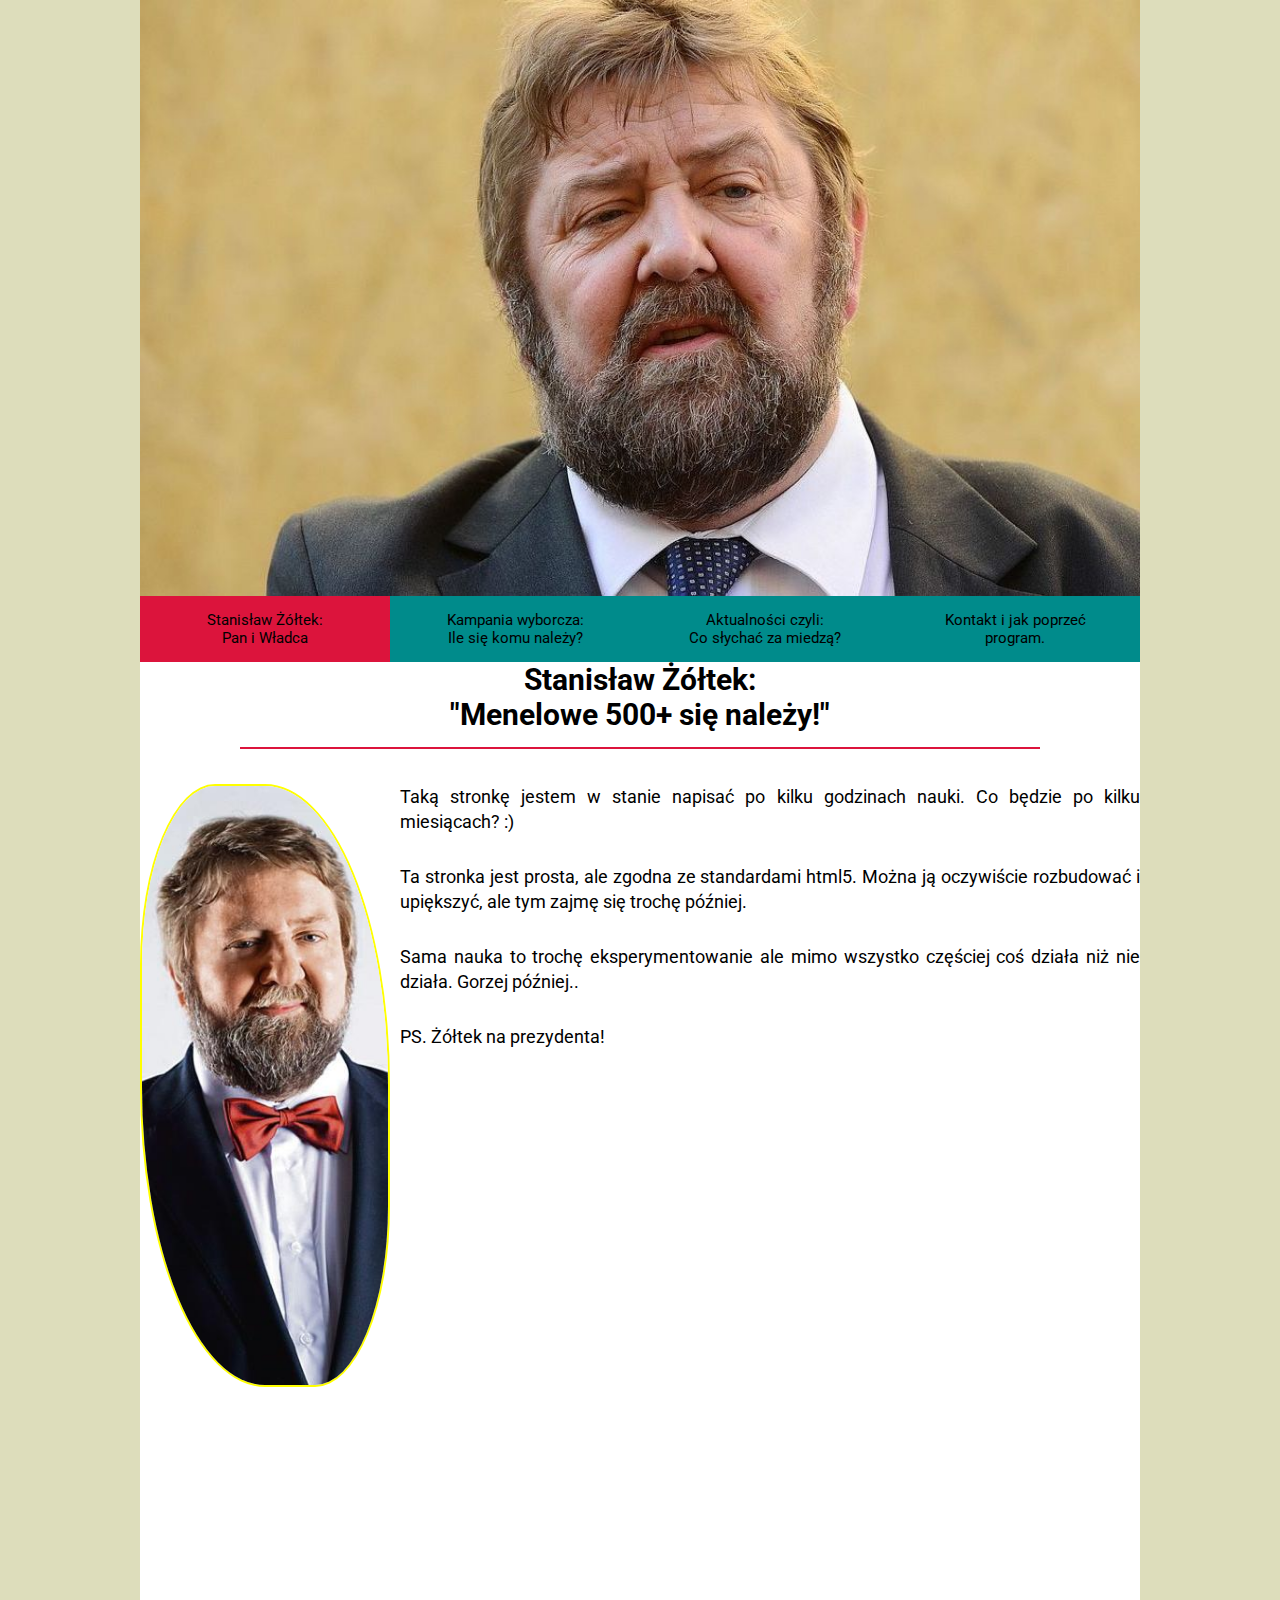
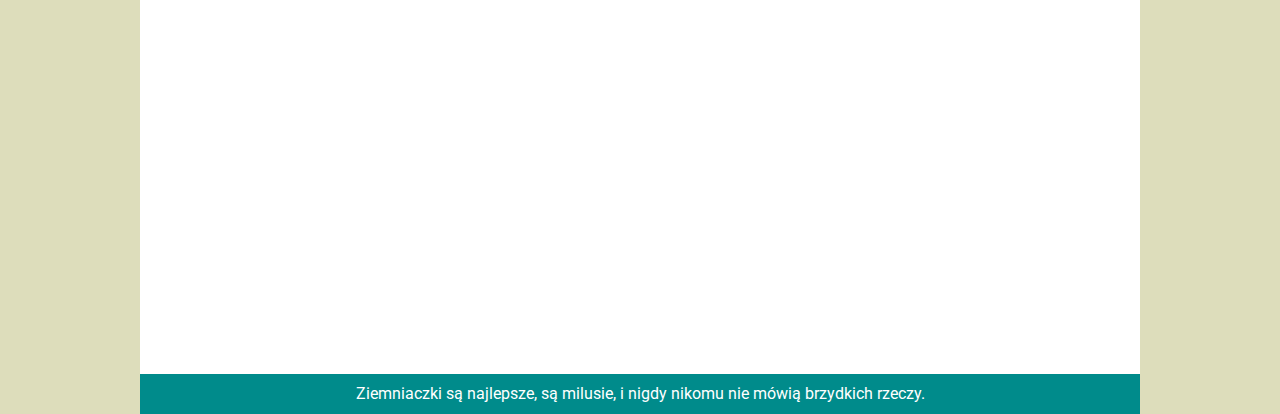
<file: index.html>
<!DOCTYPE html>

<html lang="pl">
<head>
    <meta charset="utf-8">
    <meta name="viewport" content="width=device-width, initial-scale=1.0">
    <title>Żółtek rządzi!</title>
        <link href="https://fonts.googleapis.com/css2?family=Great+Vibes&family=Roboto&display=swap" rel="stylesheet">
        <link rel="shortcut icon" href="favicon.ico">
    <link rel="stylesheet" href="style.css">
</head>

<body>
    <div id="wrapper">
      <header>
          <img src="glowa.jpg" alt="glowa - header">
      </header>
        <nav>
          <a class="menu active" href="index.html">Stanisław Żółtek:<br>Pan i Władca</a>
          <a class="menu" href="kampania.html">Kampania wyborcza:<br>Ile się komu należy?</a>
          <a class="menu" href="#">Aktualności czyli:<br>Co słychać za miedzą?</a>
          <a class="menu" href="#">Kontakt i jak poprzeć program.</a>
        </nav>
          <section>
            <article>
              <h1>Stanisław Żółtek: <br>
                "Menelowe 500+ się należy!"</h1>
                <p><img class="left"src="zoltek.jpg" alt="twarz">
                  Taką stronkę jestem w stanie napisać po kilku godzinach nauki.
                  Co będzie po kilku miesiącach? :)</p>
                <p>Ta stronka jest prosta, ale zgodna ze standardami html5. Można
                    ją oczywiście rozbudować i upiększyć, ale tym zajmę się
                    trochę później.</p>
                <p>Sama nauka to trochę eksperymentowanie ale mimo wszystko częściej
                  coś działa niż nie działa. Gorzej później..</p>
                <p>PS. Żółtek na prezydenta!</p>
            </article>
        <iframe width="1000" height="563" src="https://www.youtube.com/embed/NBGM2PkMRIU"
        frameborder="0" allow="accelerometer; autoplay; encrypted-media; gyroscope;
        picture-in-picture" allowfullscreen></iframe>

          </section>
      <footer>
          Ziemniaczki są najlepsze, są milusie, i nigdy nikomu nie mówią brzydkich rzeczy.
      </footer>
    </div>
</body>
</html>
</file>
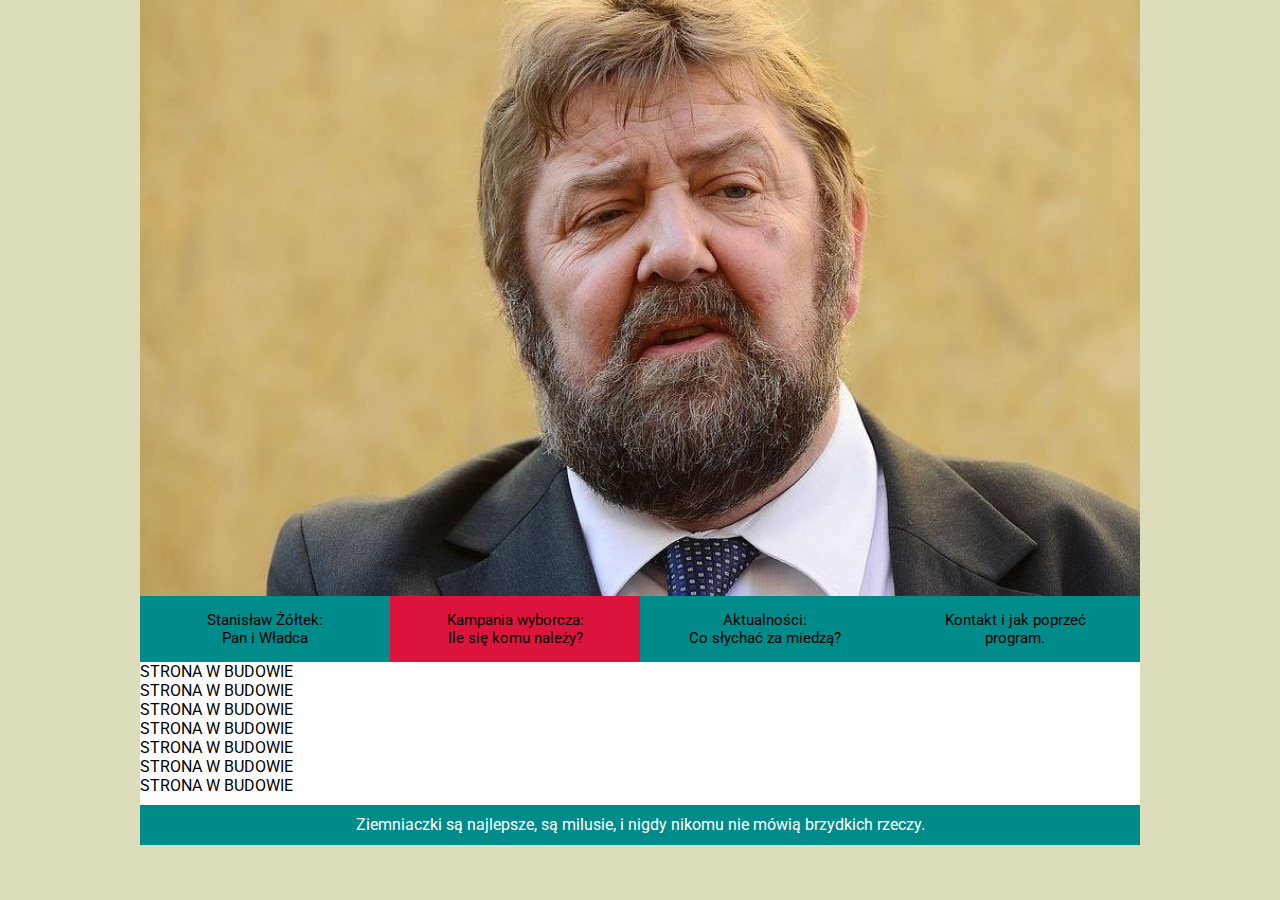
<file: kampania.html>
<!DOCTYPE html>

<html lang="pl">
<head>
    <meta charset="utf-8">
    <meta name="viewport" content="width=device-width, initial-scale=1.0">
    <title>Żółtek rządzi!</title>
        <link href="https://fonts.googleapis.com/css2?family=Great+Vibes&family=Roboto&display=swap" rel="stylesheet">
        <link rel="shortcut icon" href="favicon.ico">
    <link rel="stylesheet" href="style.css">
</head>

<body>
    <div id="wrapper">
      <header>
          <img src="glowa.jpg" alt="glowa - header">
      </header>
        <nav>
          <a class="menu" href="index.html">Stanisław Żółtek:<br>Pan i Władca</a>
          <a class="menu active" href="kampania.html">Kampania wyborcza:<br>Ile się komu należy?</a>
          <a class="menu" href="#">Aktualności:<br>Co słychać za miedzą?</a>
          <a class="menu" href="#">Kontakt i jak poprzeć program.</a>
        </nav>
          <section>
            <p>STRONA W BUDOWIE <br>
            STRONA W BUDOWIE <br>
            STRONA W BUDOWIE <br>
            STRONA W BUDOWIE <br>
            STRONA W BUDOWIE <br>
            STRONA W BUDOWIE <br>
            STRONA W BUDOWIE <br></p>
          </section>
      <footer>
          Ziemniaczki są najlepsze, są milusie, i nigdy nikomu nie mówią brzydkich rzeczy.
      </footer>
    </div>
</body>
</html>
</file>
<file: style.css>
* {margin: 0; padding: 0; font-family: Roboto, arial; box-sizing: border-box;}

body {
  background-color: #ddb
}

#wrapper {
  max-width: 1000px;
  margin: 0 auto;
  background-color: white;
}

header img {
  width: 100%;
  display: block;
}

nav {
  background-color: darkcyan;
  overflow: hidden;
}

nav a {
  display: block;
  width: 25%;
  float: left;
  text-decoration: none;
  color: black;
  text-align: center;
  background-color: darkcyan;
  padding: 15px 30px;
  font-size: 15px;
  -webkit-transition: all 1s ease;
  transition: all 1s ease;
}

a.menu:hover {
  font-size: 17px;
  background-color: crimson;
  cursor: pointer;
}

.active {
  background-color: crimson
}

@media (max-width:800px){
  nav a {
    width: 50%;
    font-size: 22px;
  }
  h1 {
    font-size: 40px;
  }
}

@media (max-width: 500px){
  nav a {
    width: 100%;
  }
}

<!-- kolejna sekcja "article" -->

article {
    margin-top: 30px;
    margin-bottom: 20px;
    padding: 0 20px;
}

article h1 {
    font-size: 30px;
    text-align: center;
    margin: 0 10% 20px 10%;
    padding-bottom: 15px;
    border-bottom: 2px solid crimson;
}

img.left {
    float: left;
    margin: 0px 10px 10px 0;
    width: 25%;
    border-radius: 30% 50%;
    border: 2px solid yellow;
}

article p {
    text-align: justify;
    line-height: 25px;
    font-size: 18px;
    padding: 15px 0;
}

iframe {
    width: 100%;
}

footer {
  height: 40px;
  background-color: darkcyan;
  color: white;
  line-height: 40px;
  text-align: center;
  margin-top: 10px;
  position: bottom;
}
</file>
